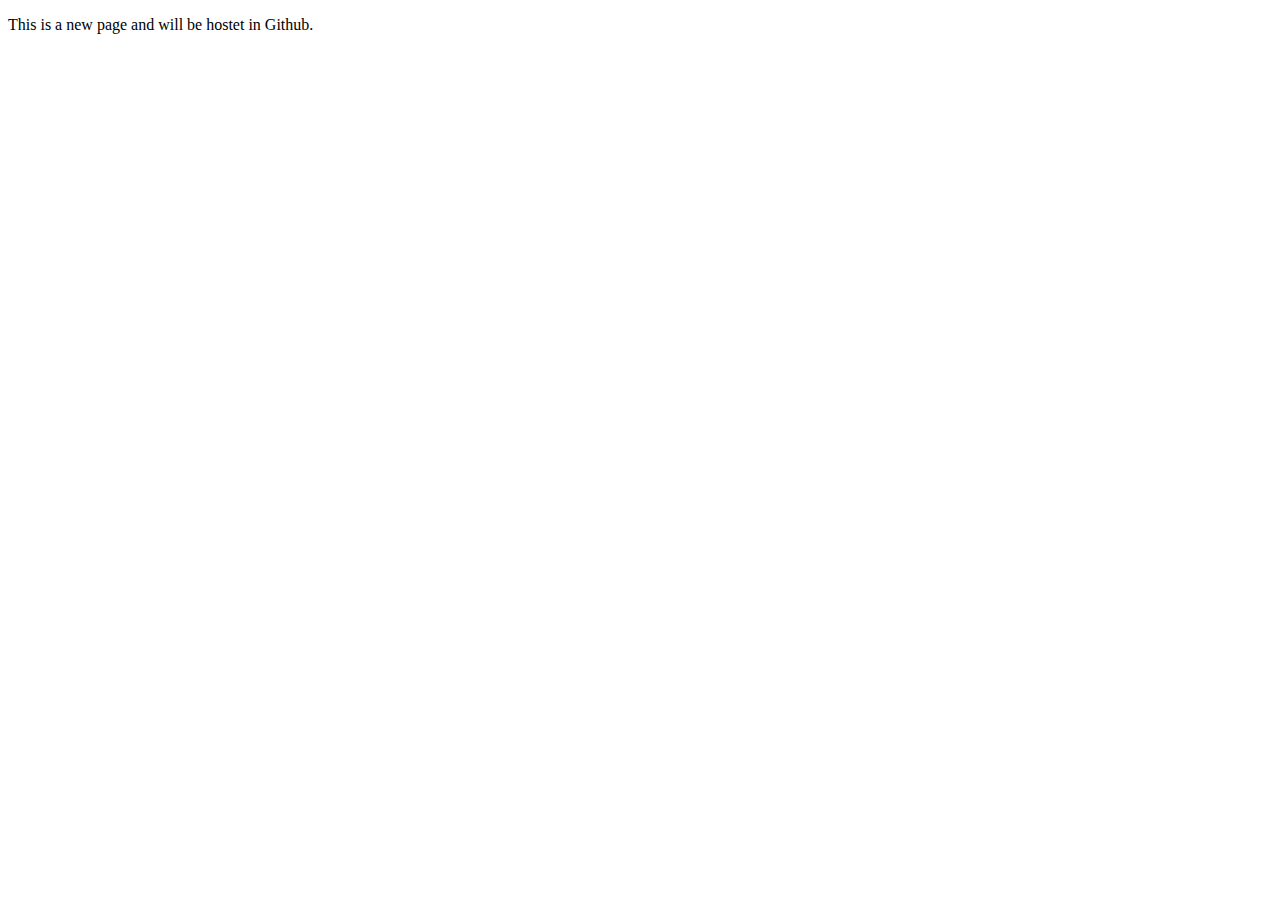
<file: index.html>
<!DOCTYPE html>
<html lang="en">
<head>
    <meta charset="UTF-8">
    <meta name="viewport" content="width=device-width, initial-scale=1.0">
    <title>Document</title>
</head>
<body>
    <p>This is a new page and will be hostet in Github.</p>
</body>
</html>
</file>
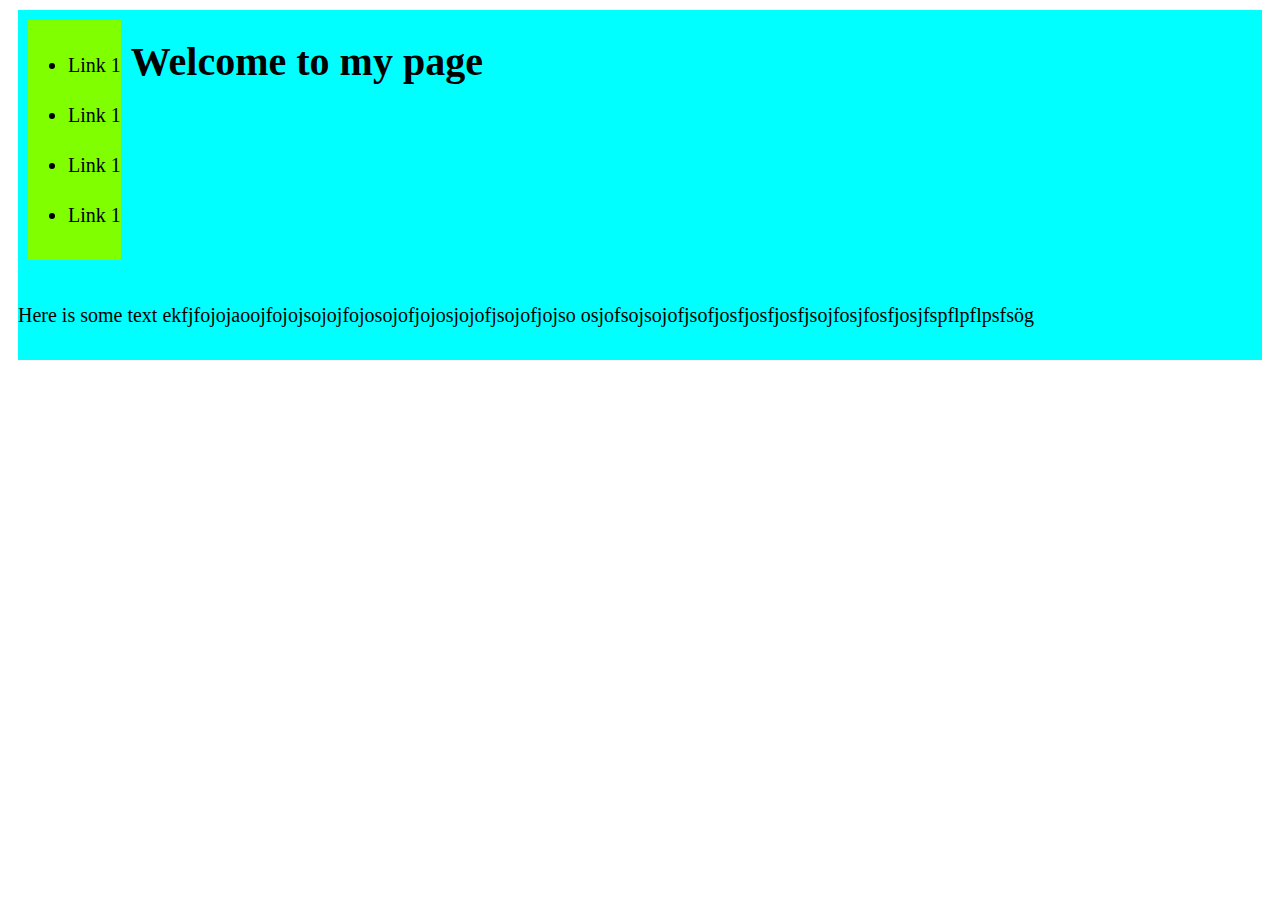
<file: flex.html>
<!DOCTYPE html>
<html lang="en">
<head>
    <meta charset="UTF-8">
    <meta name="viewport" content="width=device-width, initial-scale=1.0">
    <title>Flex Box - Layout</title>
    <style>
        .flexContainer{
            display: flex;
            flex-wrap: wrap;
            background-color: cyan;
            align-content: space-between;
           
        }
        .flexContainer > div, div{
            background-color: chartreuse;
            margin: 10px;
            text-align: center;
            line-height: 50px;
            font-size: 20px;
            width: fit-content;
        }
    </style>
</head>
<body>
        <div class = "flexContainer">
            <div>
    <ul>
        <li>Link 1</li>
        <li>Link 1</li>
        <li>Link 1</li>
        <li>Link 1</li>
    </ul>
    </div>
    <h1>Welcome to my page</h1>
    <p>Here is some text ekfjfojojaoojfojojsojojfojosojofjojosjojofjsojofjojso
        osjofsojsojofjsofjosfjosfjosfjsojfosjfosfjosjfspflpflpsfsög
    </p>
    </div>
</body>
</html>
</file>
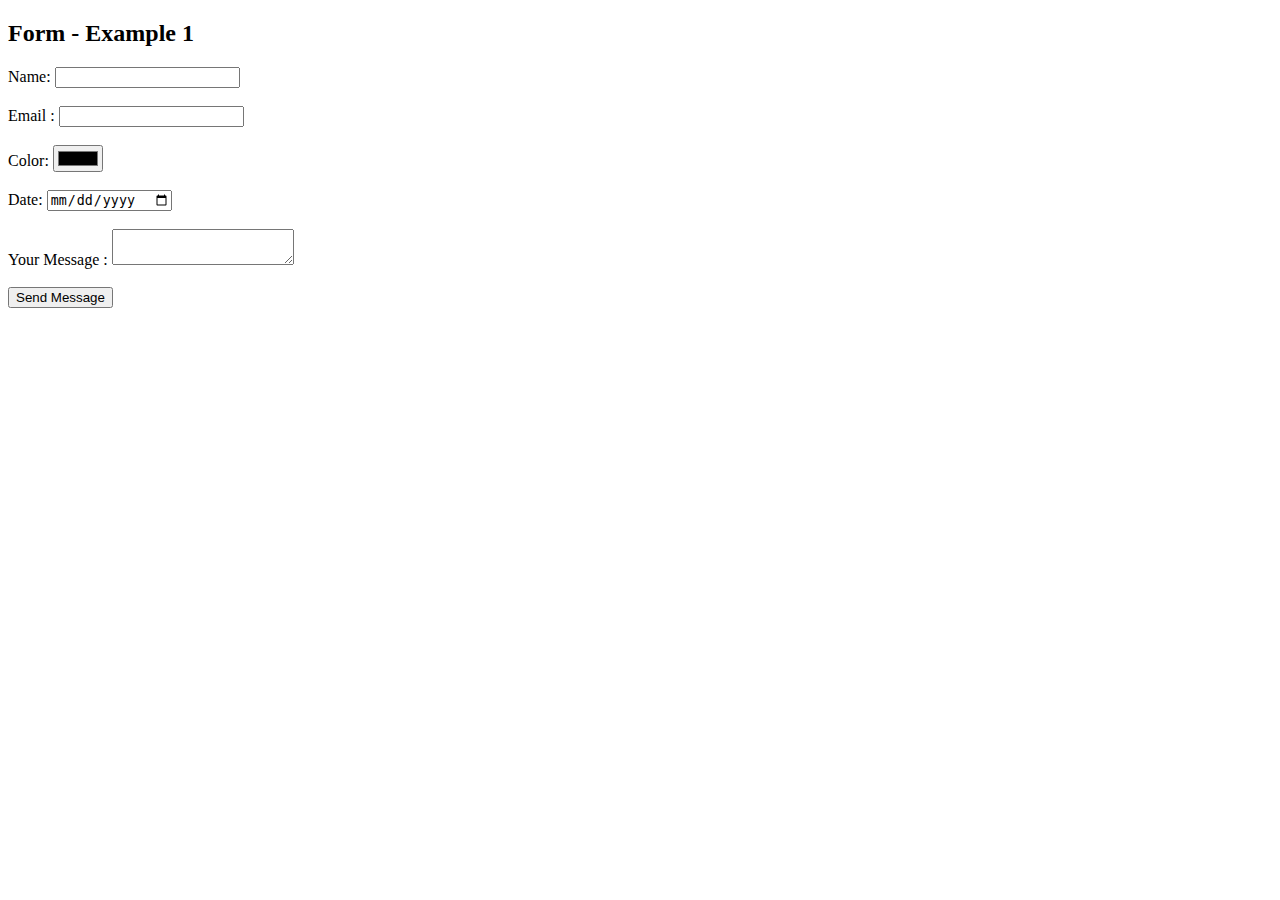
<file: form.html>
<!DOCTYPE html>
<html lang="en">
<head>
    <meta charset="UTF-8">
    <meta name="viewport" content="width=device-width, initial-scale=1.0">
    <title>Document</title>
</head>
<body>
    <h2>Form - Example 1</h2>
    <form action="/action.php" method="GET">
        Name: <input type="text" name=Fullname> <br><br>
        Email : <input type="email" name="Email" > <br><br>
        Color: <input type="color" name="color" ><br><br>
        Date: <input type="date" name="Date" ><br><br>
        Your Message : <textarea name="message" ></textarea><br><br>
        <button type="submit">Send Message</button>
    
    </form>
</body>
</html>
</file>
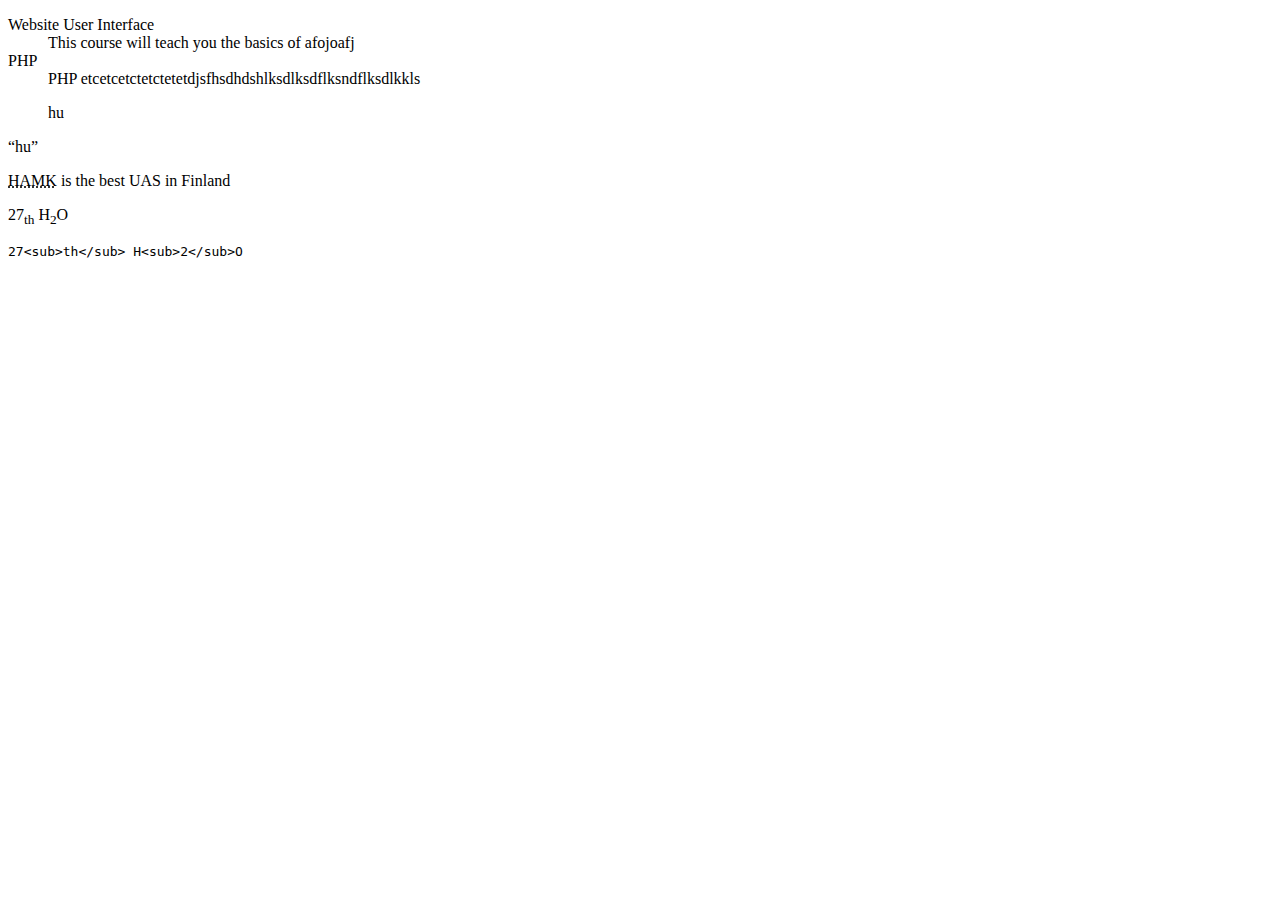
<file: lect3.html>
<!DOCTYPE html>
<html lang="en">
<head>
    <meta charset="UTF-8">
    <meta name="viewport" content="width=device-width, initial-scale=1.0">
    <title>Text formatting, multimedia, debugging</title>
</head>
<body>
    <dl>
        <dt>Website User Interface</dt>
        <dd>This course will teach you the basics of afojoafj</dd>
        <dt>PHP</dt>
        <dd>PHP etcetcetctetctetetdjsfhsdhdshlksdlksdflksndflksdlkkls</dd>

        <blockquote>hu</blockquote>
        <q>hu</q>
        <p><abbr title="Hämeen ammattikorkeakoulu">HAMK</abbr> is the best UAS in Finland</p>
        <p>27<sub>th</sub>  
        H<sub>2</sub>O</p>
       <p></p> <xmp>27<sub>th</sub> H<sub>2</sub>O</xmp></p>

    </dl>
</body>
</html>
</file>
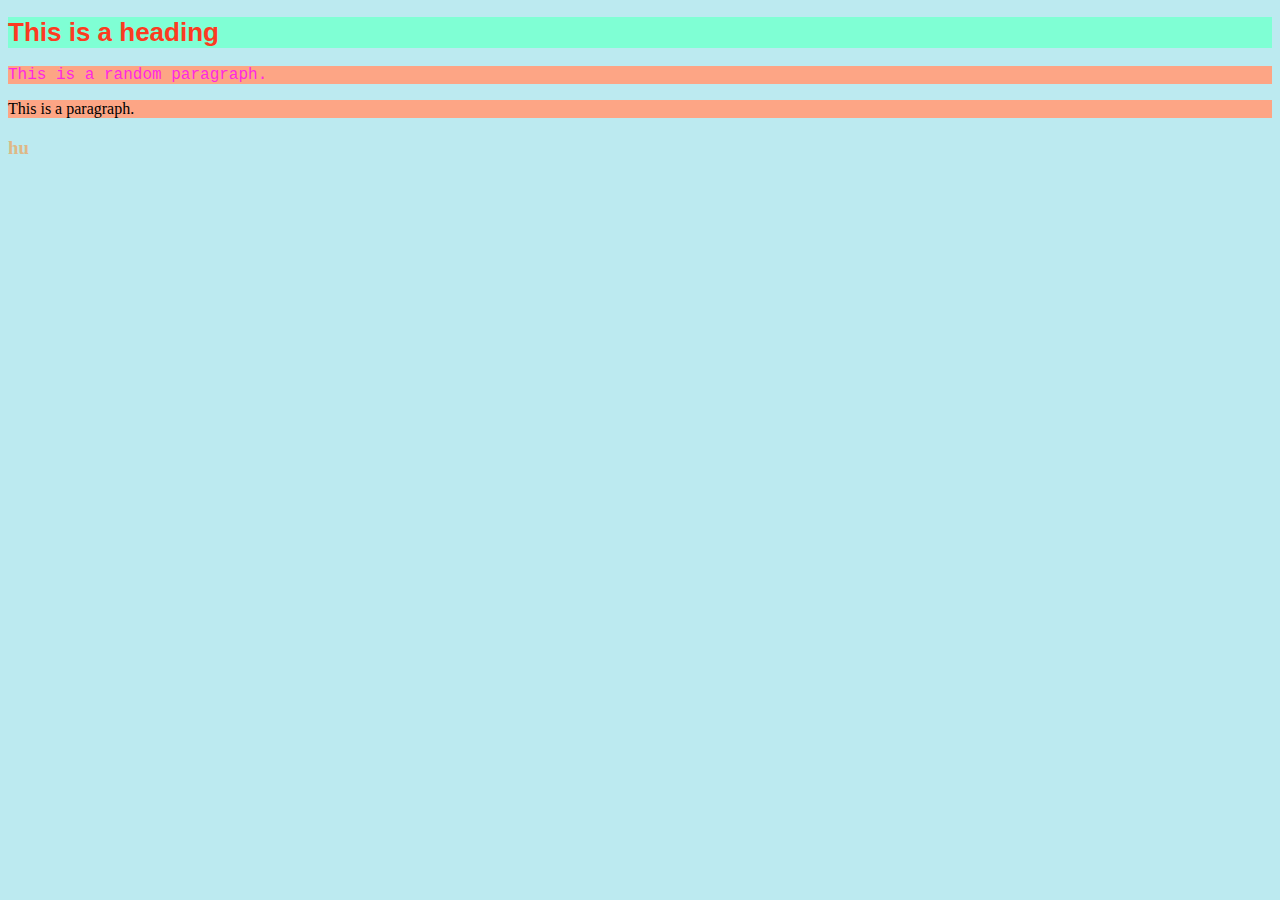
<file: lect4.html>
<!DOCTYPE html>
<html lang="en">
<head>
    <title>Antti Annala</title>
<style>
body {
  background-color:rgb(188, 234, 240);
}
h1 {
  color: rgb(252, 59, 33); 
  font-family: 'Franklin Gothic Medium', 'Arial Narrow', Arial, sans-serif; 
  font-size: 26px;
    background-color: aquamarine;
}

</style>
<link href="css/style.css" rel="stylesheet" type="text/css">
</head>
<body>
<h1>This is a heading</h1>
<p style="color:rgb(255, 40, 226); font-family: 'Courier New', Courier, monospace;">This is a random paragraph.</p>
<p>This is a paragraph.</p>
<h3>hu</h3>

</body>
</html>
</file>
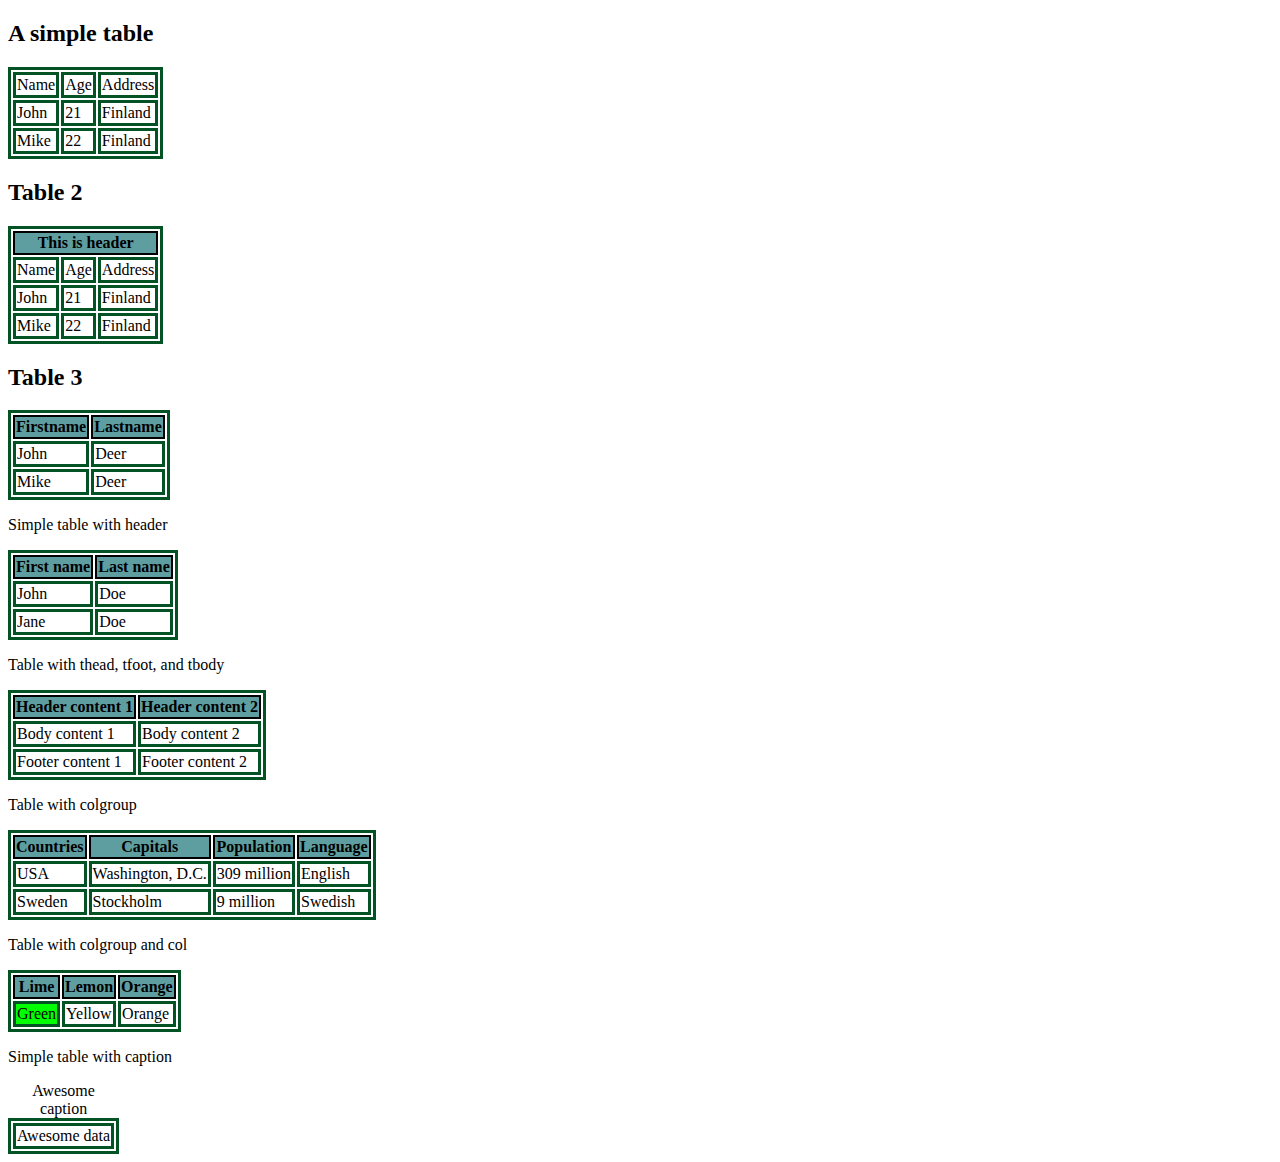
<file: table_form1.html>
<!DOCTYPE html>
<html lang="en">
<head>
    <meta charset="UTF-8">
    <meta name="viewport" content="width=device-width, initial-scale=1.0">
    <title>Document</title>
    <style>
        table, tr, td{
            border: rgb(3, 83, 36) 3px solid;
        }
        th{
            border: black 2px solid;
            background-color: cadetblue;
        }
    </style>
</head>
<body>
    <h2>A simple table</h2>
    <table>
        <tr>
            <td>Name</td> <td>Age</td> <td>Address</td>
        </tr>
        <tr>
            <td>John</td><td>21</td><td>Finland</td>
        </tr>
        <tr>
            <td>Mike</td><td>22</td><td>Finland</td>
        </tr>
    </table>
    <h2>Table 2</h2>
    <table>
        <thead>
            <th colspan="3">This is header</th>
        </thead>
        <tbody>
            <tr>
                <td>Name</td> <td>Age</td> <td>Address</td>
            </tr>
            <tr>
                <td>John</td><td>21</td><td>Finland</td>
            </tr>
            <tr>
                <td>Mike</td><td>22</td><td>Finland</td>
            </tr>
        </tbody>
    </table>
    <h2>Table 3</h2>
    <table>
        <tr>
            <th>Firstname</th><th>Lastname</th>
        </tr>
        <tr><td>John</td><td>Deer</td> </tr>
        <tr><td>Mike</td><td>Deer</td> </tr>
    </table>
    <p>Simple table with header</p>
<table>
  <tr>
    <th>First name</th>
    <th>Last name</th>
  </tr>
  <tr>
    <td>John</td>
    <td>Doe</td>
  </tr>
  <tr>
    <td>Jane</td>
    <td>Doe</td>
  </tr>
</table>

<p>Table with thead, tfoot, and tbody</p>
<table>
  <thead>
    <tr>
      <th>Header content 1</th>
      <th>Header content 2</th>
    </tr>
  </thead>
  <tbody>
    <tr>
      <td>Body content 1</td>
      <td>Body content 2</td>
    </tr>
  </tbody>
  <tfoot>
    <tr>
      <td>Footer content 1</td>
      <td>Footer content 2</td>
    </tr>
  </tfoot>
</table>

<p>Table with colgroup</p>
<table>
  <colgroup span="4"></colgroup>
  <tr>
    <th>Countries</th>
    <th>Capitals</th>
    <th>Population</th>
    <th>Language</th>
  </tr>
  <tr>
    <td>USA</td>
    <td>Washington, D.C.</td>
    <td>309 million</td>
    <td>English</td>
  </tr>
  <tr>
    <td>Sweden</td>
    <td>Stockholm</td>
    <td>9 million</td>
    <td>Swedish</td>
  </tr>
</table>

<p>Table with colgroup and col</p>
<table>
  <colgroup>
    <col style="background-color: #0f0">
    <col span="2">
  </colgroup>
  <tr>
    <th>Lime</th>
    <th>Lemon</th>
    <th>Orange</th>
  </tr>
  <tr>
    <td>Green</td>
    <td>Yellow</td>
    <td>Orange</td>
  </tr>
</table>

<p>Simple table with caption</p>
<table>
  <caption>Awesome caption</caption>
  <tr>
    <td>Awesome data</td>
  </tr>
</table>
</body>
</html>
</file>
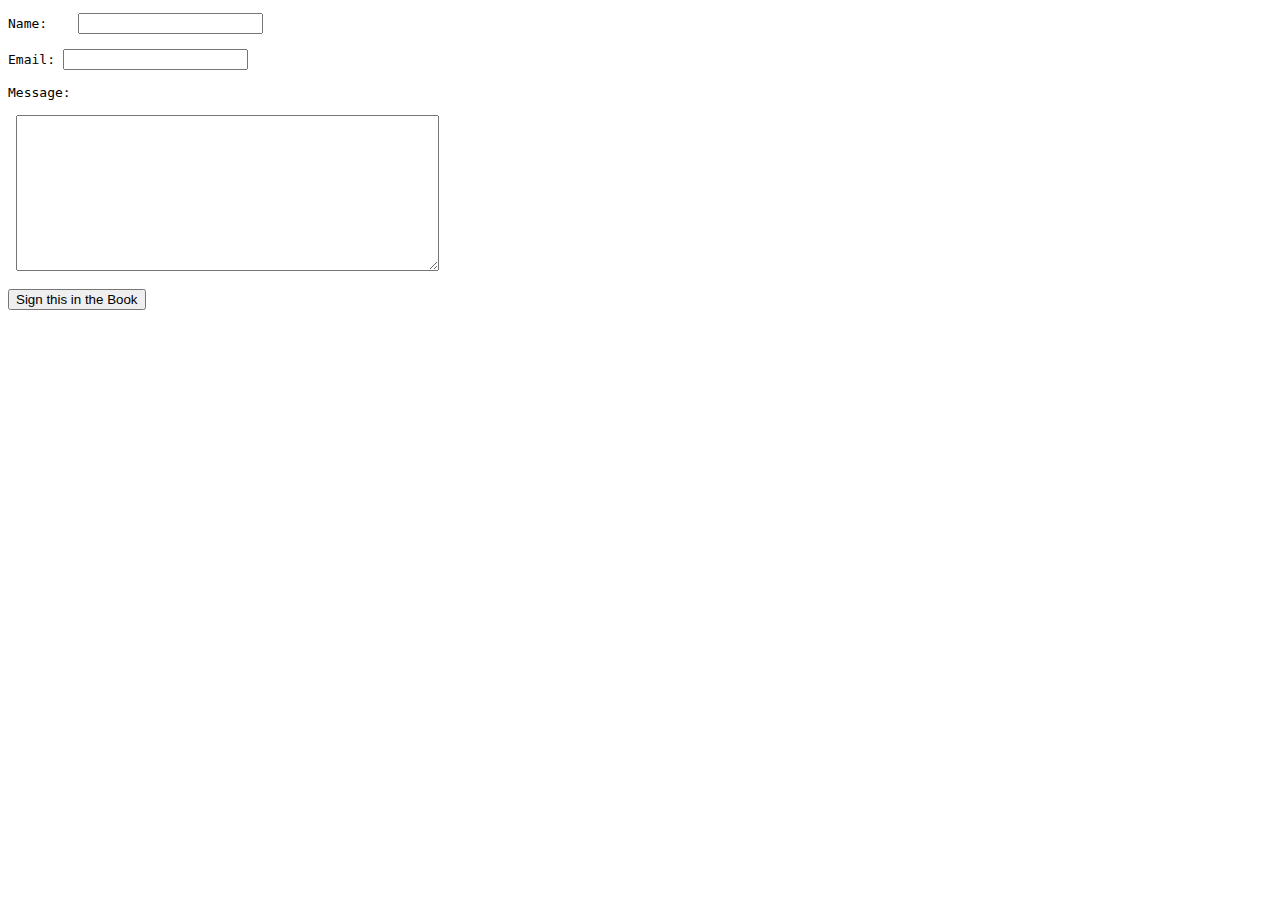
<file: vieraskirja.html>
<!DOCTYPE html>
<html lang="en">
<head>
    <meta charset="UTF-8">
    <meta http-equiv="X-UA-Compatible" content="IE=edge">
    <meta name="viewport" content="width=device-width, initial-scale=1.0">
    <title>Document</title>
</head>
<body>
<pre>
<form action="addcomment.php" method="post" name="guest">Name:    <input type="text" name="name" />

Email: <input type="text" name="email" />

Message:

 <textarea cols="50" name="message" rows="10"> </textarea>

<input type="submit" value="Sign this in the Book" /></form>
</pre>
</body>
</html>
</file>
<file: css/style.css>
h2{
color: rgb(127, 255, 217);
font-family: 'Gill Sans', 'Gill Sans MT', Calibri, 'Trebuchet MS', sans-serif;

}
h3{
color: burlywood;
}
p{
background-color: rgb(253, 165, 133);
}
p.note{
font-style: italic;
}
</file>
